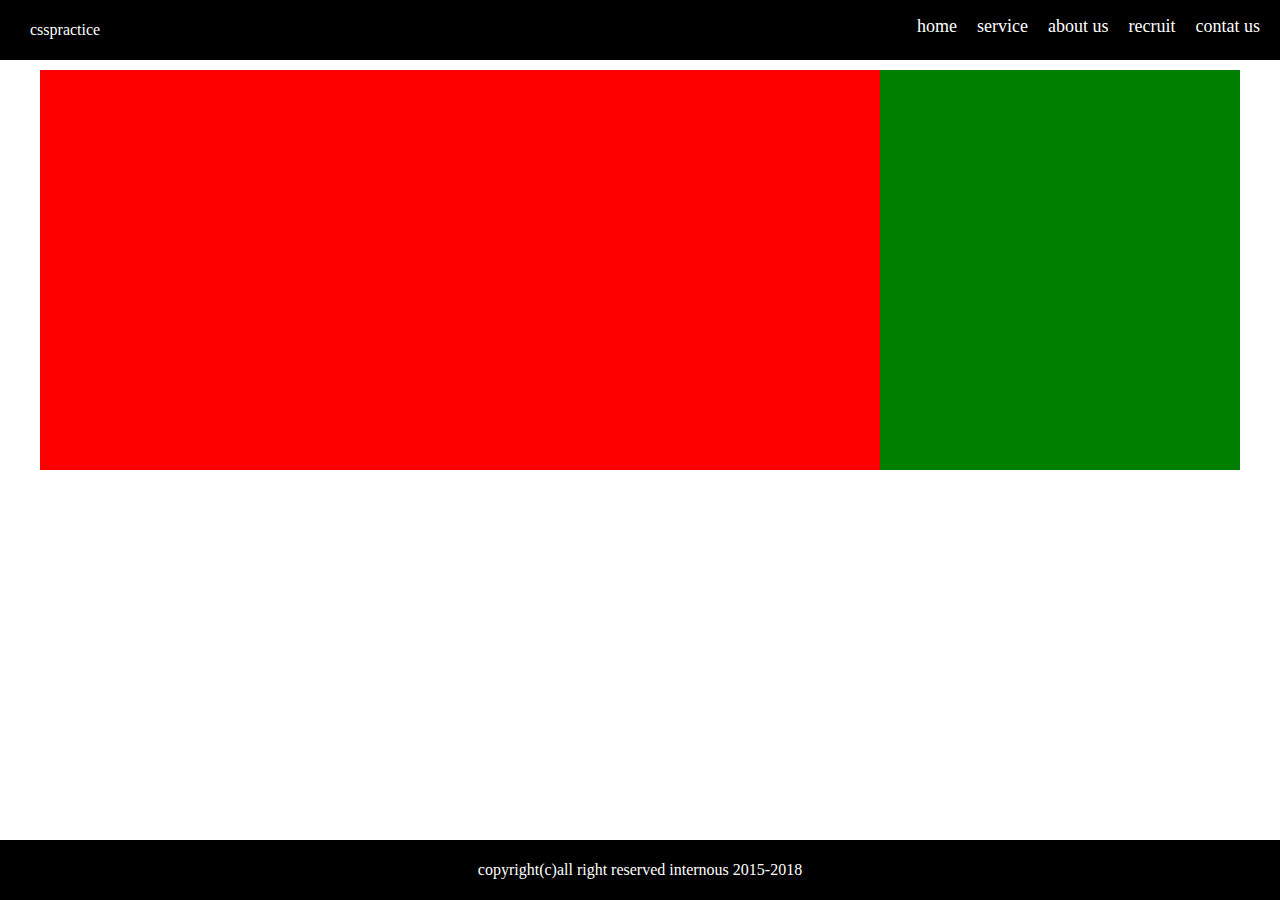
<file: index.html>
<!DOCTYPE html>
<html lang="ja">
<head>
<meta charset="UTF-8"> 
<title>レイアウト</title>
    <link rel="stylesheet" type="text/css"
      href="style.css">
     </head>
    
    <body>
<header>
    <div class="logo">csspractice</div>   
      <ul>
      <li>home</li>
          <li>service</li>
          <li>about us</li>
          <li>recruit</li><li>
          contat us</li>
      </ul>
</header>
        
<main>      
<div class="main-container">
<div class="left"></div> 
<div class="right"></div>
</div>
</main>
<footer>
copyright(c)all right reserved internous 2015-2018  
        </footer>        
 </body>
</html>
</file>
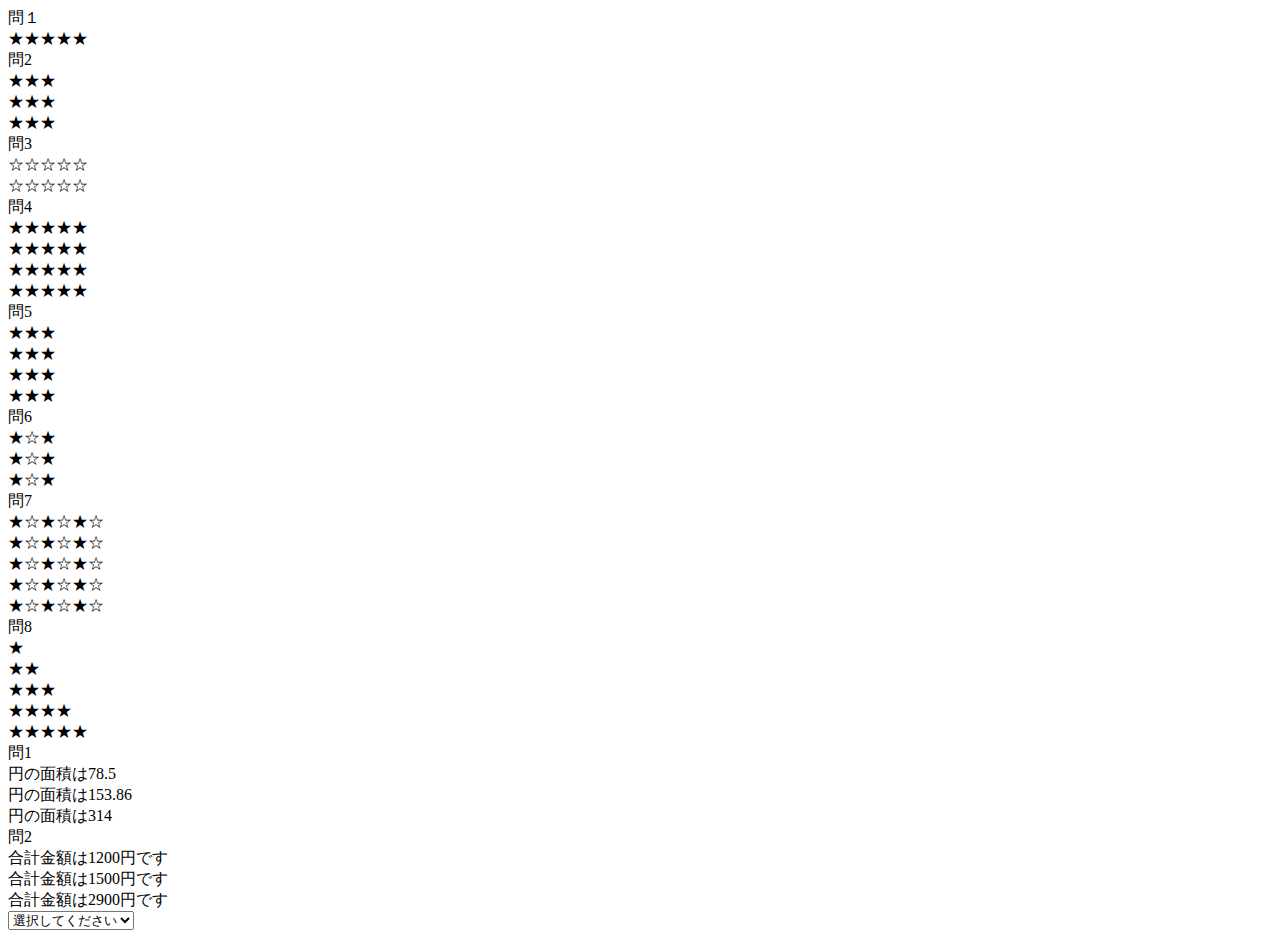
<file: index2.html>
<!OCTYPE html>
<html lang="ja">
  <head>
     <meta charset="UTF-8">
    <title></title>
  </head>

<body>
  
  <script type="text/javascript" src="script.js"></script>
 

<form>
 <select name=" age">
<option>選択してください</option>
  <script>
     for(var s=18;s<=65;s++){
     document.write("<option>");
     document.write(s);
     document.write("</option>");
     }
     </script>   
</select>   
</form>
    
</body>
</html>
</file>
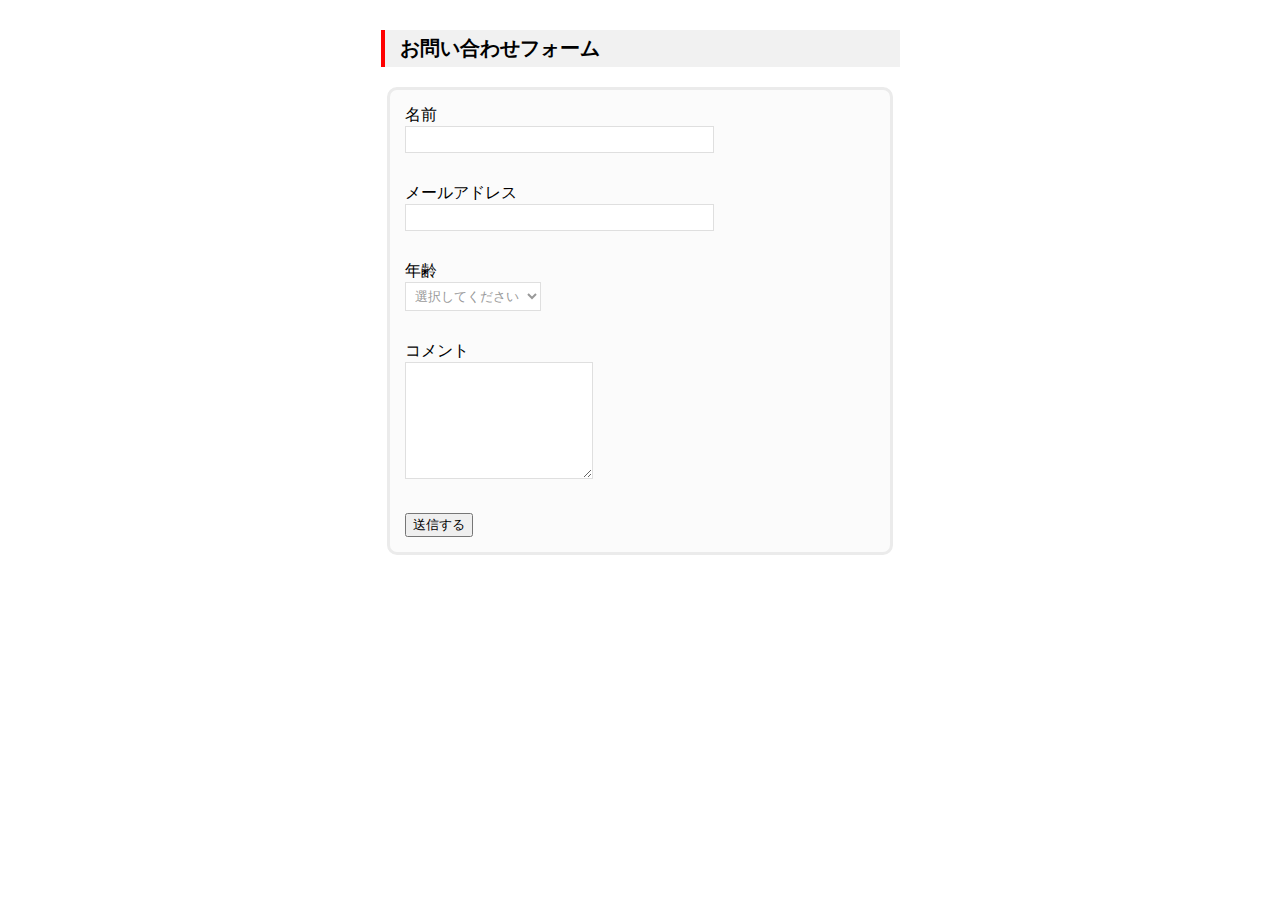
<file: contactform/index3.html>
<!DOCTYPE HTML>
<html lang="ja">
   
  <head>
    <meta charset="UTF-8"> 
    <title>16時間目</title>
    <link rel="stylesheet"type="text/css"href="style2.css">
    
  </head>
  <body>
<h1>お問い合わせフォーム</h1>
<form method="post"action="mail_confirm.php">
 
    <div>
 <label>名前</label>
    <br>
   
<input type="text" class="text" size=35 name="name">
    </div>
    
    
 <div>
   <lavel>メールアドレス</lavel> 
     <br>
     <input type="text" class="text" size="35" name="mail">
    </div>
    
    
    <div>
    <label>年齢</label>
    <br>
    <select class="dropdown" name="age">
       <option>選択してください</option>
        <script>
         for(var i=18;i<=65;i++){
             document.write("<option value="+i+">"+i+"歳</option>");
         }
        </script>
        </select>
    
    </div>
    
<div>
   <label>コメント</label> 
    <br>
    <textarea colos="35" rows="7" name="comments"></textarea>
    </div>    
    
    <div><input type="submit"clss="submit"value="送信する">
    </div>
      </form>

  </body>
</html>
</file>
<file: style.css>
header{position:absolute;
    top:0px;
    left:0px;
    width:100%;
    height:60px;
    background-color: black;}

.logo{float:left;
    padding-left:30px;
       color:white;
        font-size:2Spx;
       line-height:60px;}
header ul{float:right;
          height:70px;}

header ul li{float:left;
             list-style:none;
            padding-right:20px;
            color:white; 
    font-size:18px;}

main{clear:both;}

.main-container{width:95%;
                margin:0 auto;
                margin-top:70px;}

.right{float:left;
       width:30%;
       height:400px;
       margin-bottom:10px;
       background-color:green;}
       
.left{float:left;
 width:70%;
    height:400px;
 margin-bottom:40px;
      background-color:red;} 
footer{clear:left;
       width:100%;
 height:60px;
      position:absolute;
      bottom:0px;
      left:0px;
    color:white;
    background-color:black;
     text-align:center;
    line-height:60px;}
</file>
<file: contactform/style2.css>
body{font-family:"hiragino kaku gothic proN","メイリオ",sans-serif;
}

h1{margin:0 auto;
   margin-top:30px;
   margin-bottom:20px;
   border-left:4px red solid;
   background-color:#f1f1f1;
   padding-top:5px;
   padding-bottom:5px;
   padding-left:15px;
   width:500px;
   font-size:20px;
   }

form{margin:0 auto;
 background-color:#fbfbfb;
 border:3px #ebebeb solid;
 border-radius:10px;
 width:500px;
 }
 

form div{ padding:15px;}


.text,textarea,.dropdown{
    border:1px solid #dfdfdf;
    padding:5px;
    color:#999;
    background:#fff;
    }

.submit{
    border:1px solid lightgray;
    padding:4px 10px;
    color:white;
    background-color:#bfbfbf;
    border-radius:5px;
    border-bottom:2px solid gray;
    }
</file>
